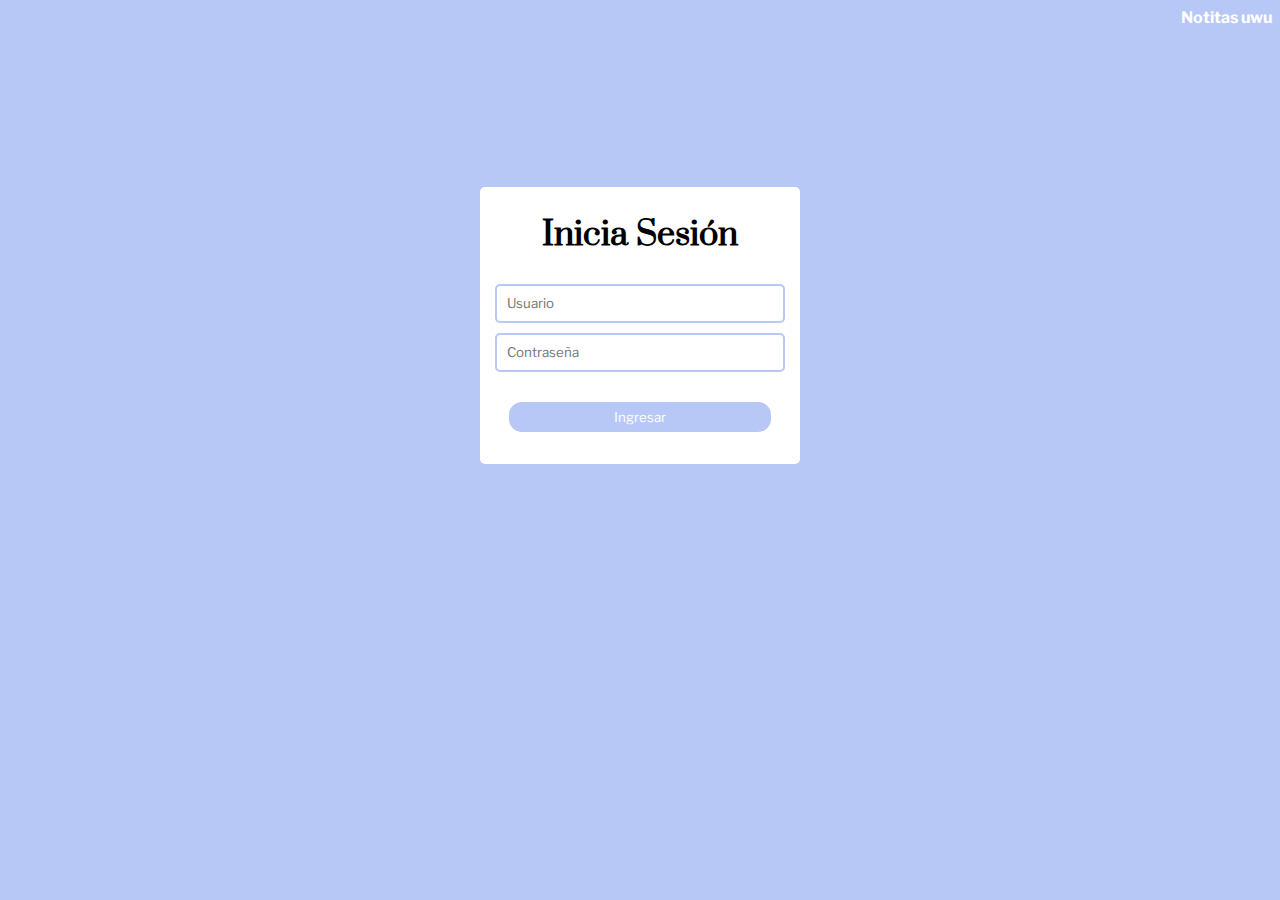
<file: PPW1/target/PPW1-1.0-SNAPSHOT/Login.html>
<!DOCTYPE html>
<!--

-->
<html>
    <head>
        <title>Login</title>
        <meta charset="UTF-8">
        <meta name="viewport" content="width=device-width, initial-scale=1.0">
        <link rel="stylesheet" href="estilo/css.css"/>
        <link rel="shortcut icon" href="estilo/nota.png"> 
        <link rel="preconnect" href="https://fonts.googleapis.com">
        <link rel="preconnect" href="https://fonts.gstatic.com" crossorigin>
        <link href="https://fonts.googleapis.com/css2?family=Libre+Franklin:wght@300&family=Prata&display=swap" rel="stylesheet">
        <script src="jquery-3.6.0.min.js"></script>
        <script src="script.js"></script>
    </head>
    <body id="loginregister">
        <div>
            <header id="IniyRegis" class="letras">
                <a href="index.html"> <b>Notitas uwu</b> </a>
            </header>
        </div>
        <div class="container">
            <div class="centro errorsito">
                <div class="dentro">
                    <h1 id="titulos">Inicia Sesión</h1>
                </div>
                <form action="/IniciaSesion" method="post" onsubmit="return validaSesion()">
                    <div class="">
                        <div class="dentro">
                            <input type="text" name="usuario" id="user" required class="inpt" placeholder="Usuario">
                        </div>
                        <div class="dentro">
                            <input type="password" name="contrasena" id="pass" required class="inpt" placeholder="Contraseña">
                        </div>
                    </div>
                    <div class="dentro espacio">
                        <input id="ingresa" type="submit" value="Ingresar" class="btn letras">
                    </div>
                </form>
            </div>
        </div>
    </body>
</html>
</file>
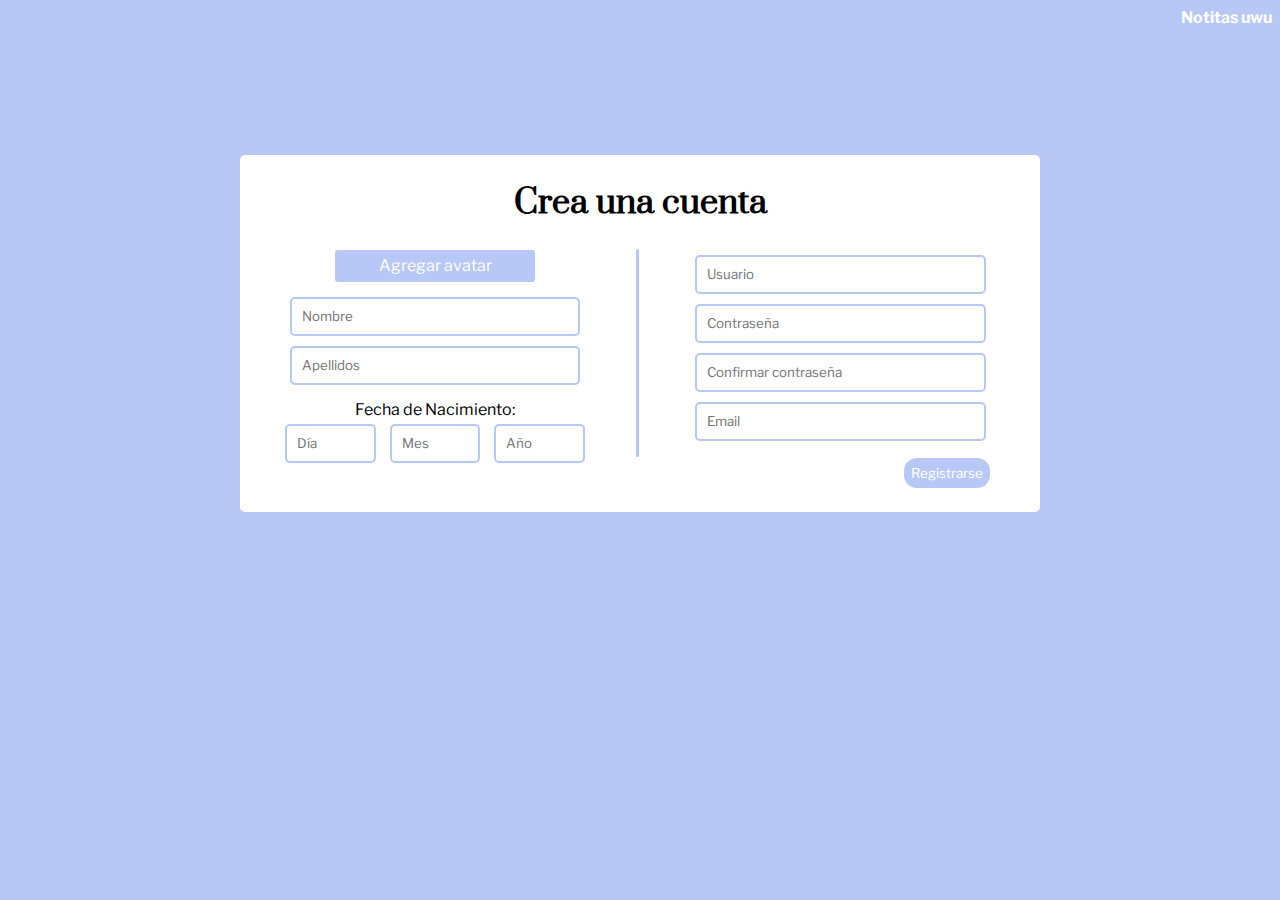
<file: PPW1/target/PPW1-1.0-SNAPSHOT/Signup.html>
<!DOCTYPE html>
<!--

-->
<html>
    <head>
        <title>Registro</title>
        <meta charset="UTF-8">
        <meta name="viewport" content="width=device-width, initial-scale=1.0">
        <link rel="stylesheet" href="estilo/css.css"/>
        <link rel="shortcut icon" href="estilo/nota.png"> 
        <link rel="preconnect" href="https://fonts.googleapis.com">
        <link rel="preconnect" href="https://fonts.gstatic.com" crossorigin>
        <link href="https://fonts.googleapis.com/css2?family=Libre+Franklin:wght@300&family=Prata&display=swap" rel="stylesheet">
        <script src="jquery-3.6.0.min.js"></script>
        <script src="script.js"></script>
    </head>
    <body id="loginregister">
        <div>
            <header id="IniyRegis" class="letras">
                <a href="index.html"> <b>Notitas uwu</b> </a>
            </header>
        </div>
        <div class="container">
            <div class="centrado" id="divuno">
                <div class="dentro">
                    <h1 id="titulos">Crea una cuenta</h1>
                </div>
                <form action="/Registrarse" method="post" onsubmit="return validaRegistro()">
                    <div class="divisor">
                        <div class="dentro">
                            <div class="file-select letras" id="src-file1" >
                                <input type="file" id="avatar" name="avatar" accept=".png, .jpg, .jpeg" required>
                            </div>
                        </div>
                        <div class="dentro espacio">
                            <input type="text" name="Nombre" id="name" class="inpt" placeholder="Nombre" required>
                        </div>
                        <div class="dentro">
                            <input type="text" name="Apellidos" id="apellidos" class="inpt" placeholder="Apellidos" required>
                        </div>
                        <div class="dentro espacio">
                            <label for="birthday" class="letras">Fecha de Nacimiento: </label> <br>
                            <input type="text" name="dia" id="dia" class="miniinpt" placeholder="Día" required>
                            <input type="text" name="mes" id="mes" class="miniinpt" placeholder="Mes" required>
                            <input type="text" name="anio" id="anio" class="miniinpt" placeholder="Año" required>
                            <!--<input type="date" id="birthday" min="1950-01-01" name="fechadenacimiento">-->
                        </div>
                    </div>
                    <div class="vertical"></div>
                    <div class="divisor">
                        <div class="dentro">
                            <input type="text" name="usuario" id="user" required class="inpt" placeholder="Usuario">
                        </div>
                        <div class="dentro">
                            <span title="La contraseña debe tener: 8 carácteres, 1 letra mayúscula, 1 minúscula, 1 número y 1 signo de puntuación">
                                <input type="password" name="password" id="pass" required class="inpt" placeholder="Contraseña">
                            </span>
                        </div>
                        <div class="dentro">
                            <input type="password" name="confirmpassword" id="confirmpass" class="inpt" placeholder="Confirmar contraseña" required>
                        </div>
                        <div class="dentro">
                            <input type="text" name="email" id="email" required class="inpt" placeholder="Email">
                        </div>
                        <div class="dentro espacio" id="regis">
                            <input id="Register" type="submit" value="Registrarse" class="btn letras">
                        </div>
                    </div>
                </form>
            </div>
        </div>
    </body>
</html>
</file>
<file: PPW1/target/PPW1-1.0-SNAPSHOT/estilo/css.css>
/* 
    Created on : Aug 31, 2021, 1:40:53 PM
    Author     : marie
*/
.letras{
    font-family: 'Libre Franklin', sans-serif;
}

#titulos {
    font-family: 'Prata', serif;
}

div.container {

}

div.centro {
    background-color: white;
    width: 20em;
    height: 17em;
    border-radius: 5px;
    margin: auto;
    margin-top: 10em;
    padding-top: .3em;
}

div.centrado {
    background-color: white;
    width: 50em;
    height: 22em;
    border-radius: 5px;
    margin: auto;
    margin-top: 8em;
    padding-top: .3em;
}

#loginregister{
    background-color: #b7c8f7;
}

.dentro {
    margin: auto;
    text-align: center;
}

.inpt {
    border-color: #b7c8f7;
    border-style: solid;
    padding: 10px;
    margin: 5px;
    border-radius: 5px;
    width: 20em;
}

.miniinpt {
    border-color: #b7c8f7;
    border-style: solid;
    padding: 10px;
    margin: 5px;
    border-radius: 5px;
    width: 5em;
}

#ingresa {
    margin-top: 1em;
}

::placeholder {
    font-family: 'Libre Franklin', sans-serif;
}

.espacio {
    margin-top: 10px !important;
}

.espacio2 {
    margin-top: 2em;
}

.espacio3 {
    margin-top: 3em;
}

.btn {
    width: 20em;
    background-color: #b7c8f7;
    color: white;
    border-style: solid;
    border-color: white;
    padding: 7px;
    border-radius: 15px;
}

.btn:hover {
    background-color: white;
    border-color: #b7c8f7;
    color: #b7c8f7;
}

.btn:focus-visible {
    outline: none;
}

.inpt:hover {
    box-shadow: 0px 1px 10px 7px rgba(138,156,201,0.75);
    -webkit-box-shadow: 0px 1px 10px 7px rgba(138,156,201,0.75);
    -moz-box-shadow: 0px 1px 10px 7px rgba(138,156,201,0.75);
}

.inpt:focus-visible {
    box-shadow: 0px 1px 10px 7px rgba(138,156,201,0.75);
    -webkit-box-shadow: 0px 1px 10px 7px rgba(138,156,201,0.75);
    -moz-box-shadow: 0px 1px 10px 7px rgba(138,156,201,0.75);
    outline: none;
}

.miniinpt:hover {
    box-shadow: 0px 1px 10px 7px rgba(138,156,201,0.75);
    -webkit-box-shadow: 0px 1px 10px 7px rgba(138,156,201,0.75);
    -moz-box-shadow: 0px 1px 10px 7px rgba(138,156,201,0.75);
}

.miniinpt:focus-visible {
    box-shadow: 0px 1px 10px 7px rgba(138,156,201,0.75);
    -webkit-box-shadow: 0px 1px 10px 7px rgba(138,156,201,0.75);
    -moz-box-shadow: 0px 1px 10px 7px rgba(138,156,201,0.75);
    outline: none;
}

.checkb {
    cursor: pointer;
}

#IniyRegis {
    text-align: right;
}

a{
    color: white;
    text-decoration: none;
}

div.divisor {
    display: inline-block;
    width: 24em;
    margin: 3px;
    vertical-align: top;
}

div.vertical {
    width: .2em;
    background-color: #b7c8f7;
    height: 13em; 
    display: inline-block;
    margin: 2px;
    margin-bottom: 2em;
    border-radius: 2px;
}

#Register {
    width: auto !important;
    justify-content: flex-end !important;
}

#regis {
    text-align: end !important;
    margin-right: 2.5em;
}

.file-select {
    position: relative;
    display: inline-block;
}

.file-select::before {
    background-color: #b7c8f7;
    color: white;
    display: flex;
    justify-content: center;
    align-items: center;
    border-radius: 3px;

    position: absolute;
    left: 0;
    right: 0;
    top: 0;
    bottom: 0;
}

.file-select input[type="file"] {
    opacity: 0;
    width: 200px;
    height: 32px;
    display: inline-block;
}

#src-file1::before {
    content: 'Agregar avatar';
}

.error {
    color: red;
}
</file>
